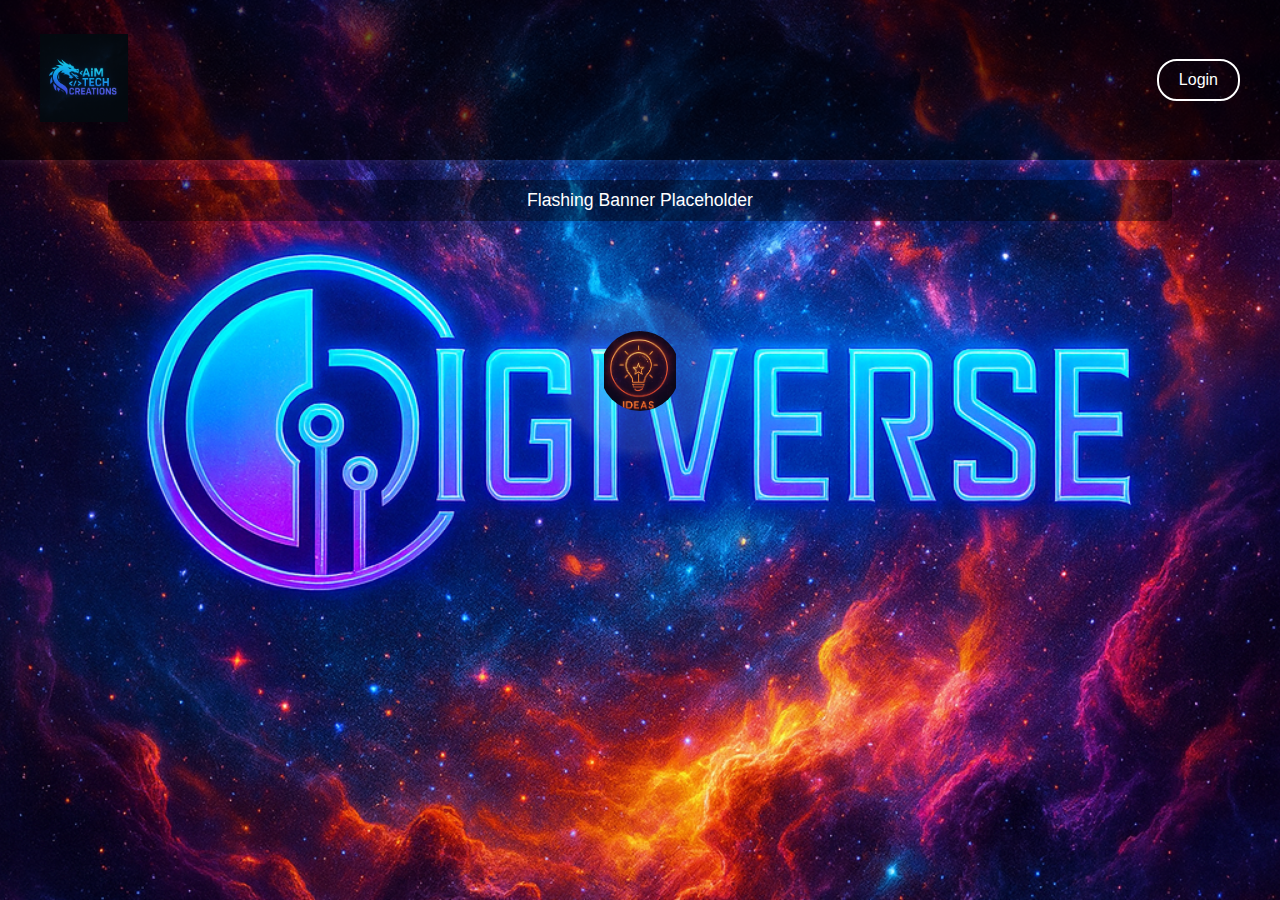
<file: templates/index.html>
<!DOCTYPE html>
<html lang="en">
<head>
  <meta charset="UTF-8" />
  <meta name="viewport" content="width=device-width, initial-scale=1.0"/>
  <title>DigiVerse Online</title>
  <style>
    body, html {
      margin: 0;
      padding: 0;
      height: 100%;
      font-family: 'Segoe UI', Tahoma, Geneva, Verdana, sans-serif;
      background: #000 url('/static/images/background.png') no-repeat center center fixed;
      background-size: cover;
      color: white;
    }

    .banner {
      display: flex;
      justify-content: space-between;
      align-items: center;
      background: rgba(0, 0, 0, 0.6);
      padding: 20px 40px;
      height: 120px;
      box-shadow: 0 0 10px rgba(255, 255, 255, 0.1);
    }

    .title-placeholder img {
      height: 88px;
      width: auto;
    }

    .login-button {
      background: transparent;
      border: 2px solid white;
      color: white;
      padding: 10px 20px;
      border-radius: 20px;
      font-size: 1rem;
      cursor: pointer;
      transition: background 0.3s ease;
    }

    .login-button:hover {
      background: rgba(255, 255, 255, 0.2);
    }

    .flashing-banner {
      margin: 20px auto;
      text-align: center;
      background: rgba(0, 0, 0, 0.4);
      padding: 10px 20px;
      border-radius: 8px;
      width: 80%;
      font-size: 1.1rem;
      animation: flash 2s infinite alternate;
    }

    @keyframes flash {
      0% { opacity: 1; }
      100% { opacity: 0.5; }
    }
      .orb-grid {
      display: flex;
      flex-wrap: wrap;
      justify-content: center;
      gap: 40px;
      padding: 60px 20px;
    }

    .orb {
      width: 150px;
      height: 150px;
      border-radius: 50%;
      background: rgba(255, 255, 255, 0.1);
      display: flex;
      flex-direction: column;
      align-items: center;
      justify-content: center;
      box-shadow: 0 0 15px rgba(255, 255, 255, 0.2);
      transition: transform 0.3s ease;
      text-align: center;
    }

    .orb:hover {
      transform: scale(1.1);
      box-shadow: 0 0 20px rgba(0, 255, 255, 0.4);
    }

    .orb img {
      width: 80px;
      height: 80px;
      object-fit: contain;
      border-radius: 50%;
      margin-bottom: 10px;
    }

    .orb p {
      margin: 0;
      font-weight: bold;
      color: white;
      font-size: 1rem;
    }
  </style>
</head>
<body>
  <header class="banner">
    <div class="title-placeholder">
      <img src="/static/images/digiversetitlebanner.png" alt="DigiVerse Title Banner">
    </div>
    <button class="login-button">Login</button>
  </header>

  <div class="flashing-banner">
    Flashing Banner Placeholder
  </div>
  <section class="orb-grid">
    <div class="orb"><img src="/static/images/ideas.png" alt="Ideas Room Placeholder"></div>
  </section>
</body>
</html>
</file>
